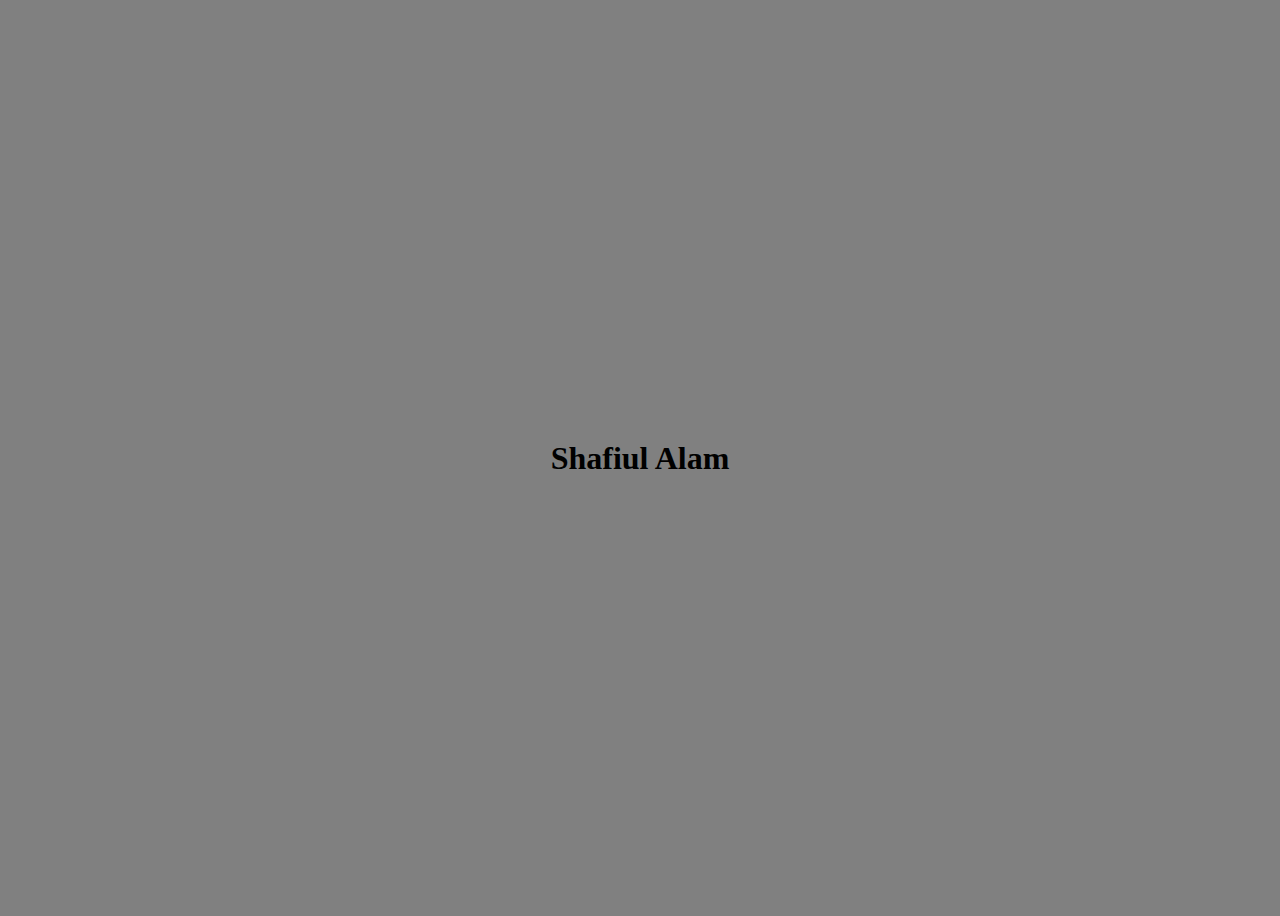
<file: glitch.html>
<!DOCTYPE html>
<html lang="en">
<head>
    <meta charset="UTF-8">
    <meta http-equiv="X-UA-Compatible" content="IE=edge">
    <meta name="viewport" content="width=device-width, initial-scale=1.0">
    <title>Document</title>
    <style>
        body{
            display: flex;
            align-items: center;
            justify-content: center;
            height: 100vh;
            background-color: gray;
        }
        h1:hover{
            text-shadow: red -2px 0, rgb(81, 232, 5) 2px 0;
        }
    </style>
</head>
<body>
    <h1>Shafiul Alam</h1>
</body>
</html>
</file>
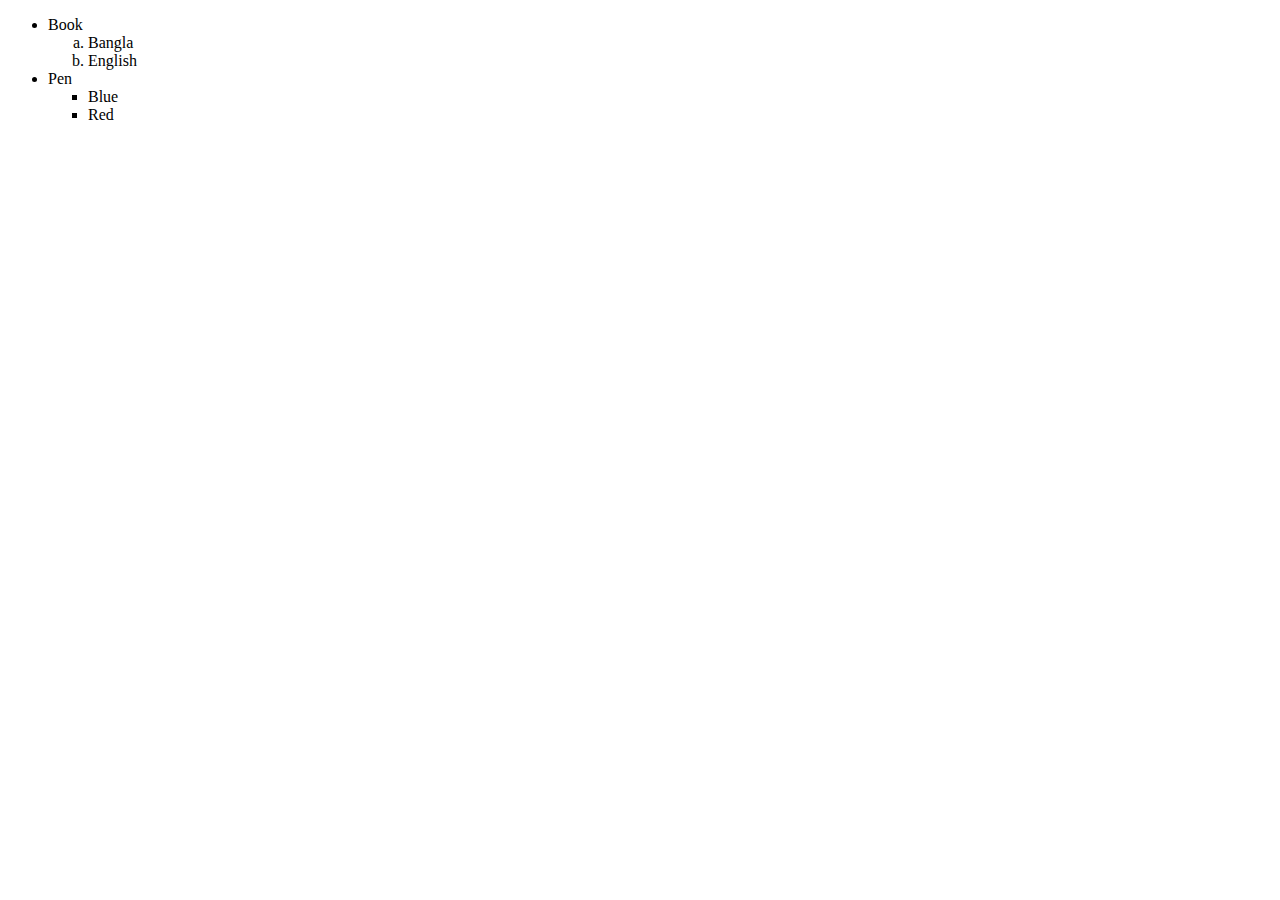
<file: list.html>
<!DOCTYPE html>
<html lang="en">
  <head>
    <meta charset="UTF-8" />
    <title>Document</title>
  </head>
  <body>
    <ul type="disc">
      <li>
        Book
        <ol type="a">
          <li>Bangla</li>
          <li>English</li>
        </ol>
      </li>
      <li>Pen
        <ul type="square">
            <li>Blue</li>
            <li>Red</li>
        </ul>
      </li>
    </ul>
  </body>
</html>
</file>
